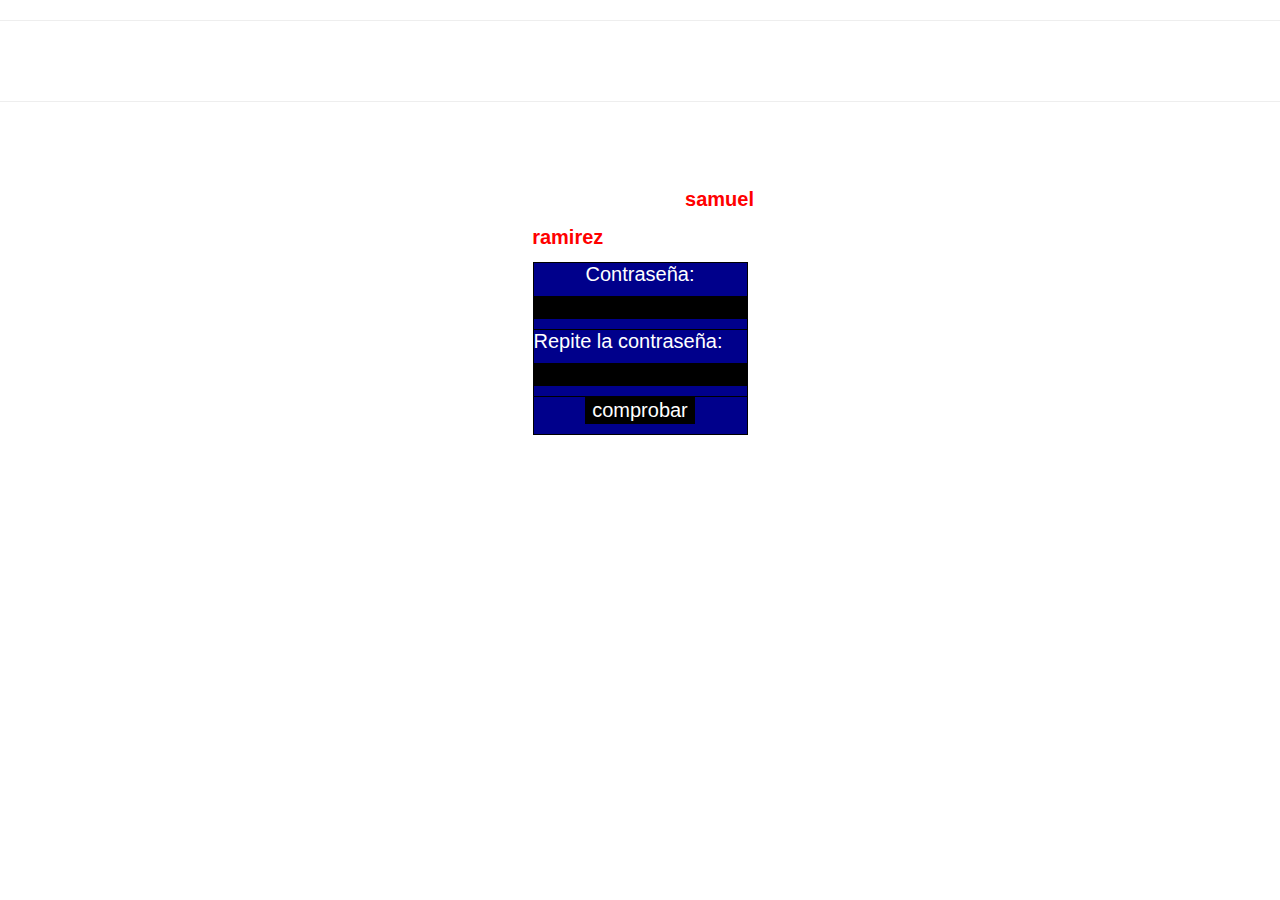
<file: index.html>
<html>
<head>
<title> Ingresar el nombre de usuario </title>
	<title>Tiendas Tec.S</title>
	<link rel="stylesheet"
		  type="text/css"
		  href="bootstrap.css"/>
<script>
function comprobarClave(){
	clave1= document.f1.clave1.value
	clave2= document.f1.clave2.value
	if(clave1=="samuel" && clave2=="ramirez"){
		alert("Las contraseñas coinciden...\n Adelante");
		var href = "ventas.html";
		window.location=href;
}
else{
	alert("las contraseñas ingresadas son diferentes..\n vuelve a intentarlo otra vez.");
	var href= "index.html";
	window.location=href;
	};
}

</script>
</head>
<body>
<center>
<hr color="black">
<center><h1> Validar  contraseña y la repeticion de la contraseña  </h1></center>
<hr color="black">
<h2> Escribe la contraseña , una en cada campo y pulsa el boton, javascript te dira si son iguales</h2>
<br>
<p>La contraseña es "<b>samuel</b>"</p>
<p>Escribe "<b>ramirez</b>" en Repite la contraseña </p>
<table>
<form action="" name="f1">
<tr>
<td>
<center><p>Contraseña:
</td>
</tr>
<tr>
<td> 
<input type="password" name="clave1" size ="20"> </p></center>
</td>
</tr>
<tr>
<td>
<p>Repite la contraseña: 
</td>
</tr>
<tr>
<td>
<input type="password" name="clave2" size ="20"> </p>
</td>
</tr>
<tr>
<td>
<center><p><input type="button" value="comprobar" onClick="comprobarClave()"></center></p>
</td>
</tr>
</form>
</center>
</body>
</html>
</file>
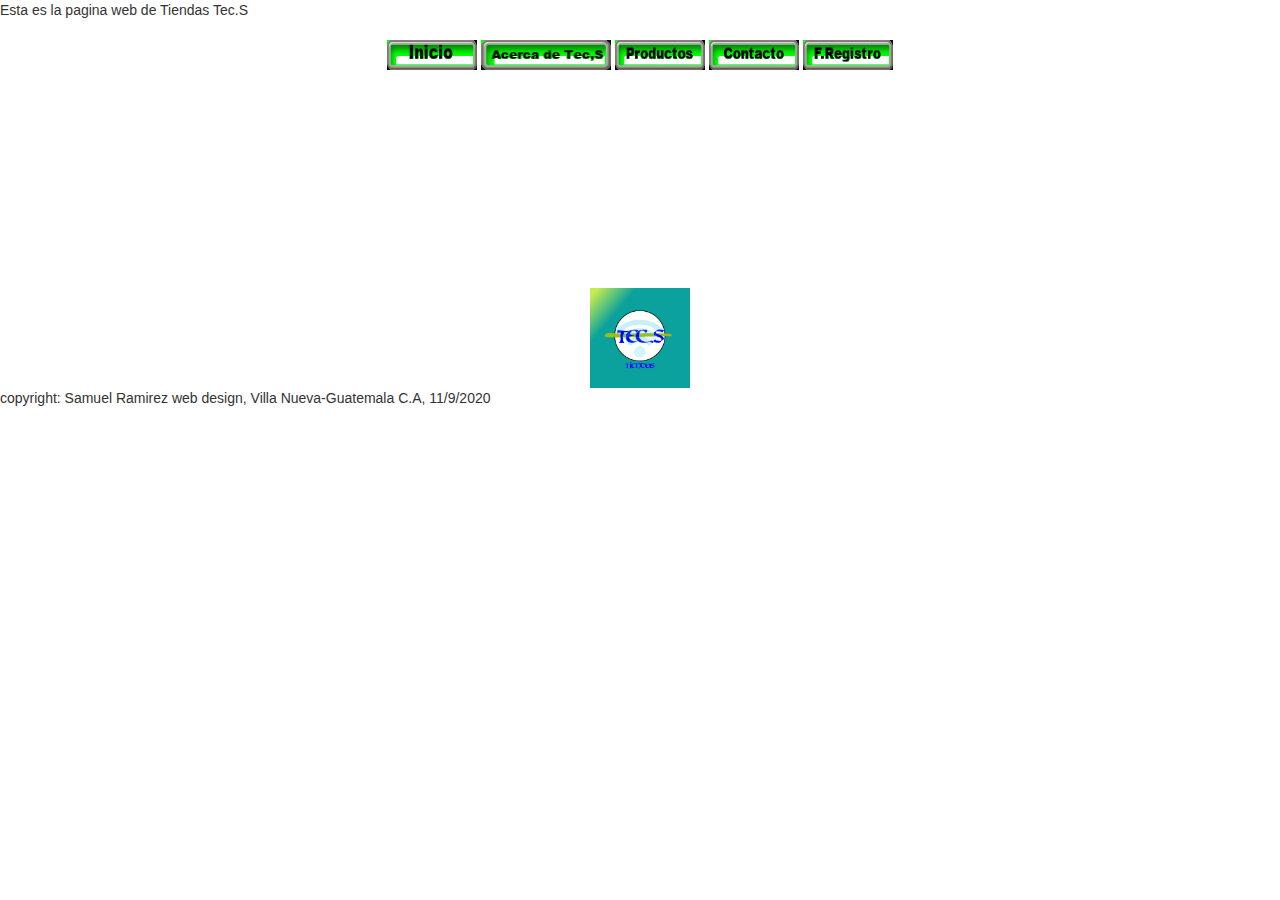
<file: aboutme.html>
<html>
	<head>
		<title>Acerca de Tec.S</title>
<link rel="stylesheet"
		  type="text/css"
		  href="bootstrap.css"/>
		</head>
	<body>
	<header>Esta es la pagina web de Tiendas Tec.S</header><br>
	<center>
		<a href="ventas.html"><img src=1.gif width="90" height="30"></a>
		<a href="aboutme.html"><img src=2.gif width="130" height="30"></a>
		<a href="productos.html"><img src=3.gif width="90" height="30"></a>
		<a href="contact.html"><img src=4.gif width="90" height="30"></a>
		<a href="formulario.html"><img src=5.gif width="90" height="30"></a>
        </center>

		<center><h1>Acerca de Tec.S</h1></center>

		<h2>¿Que es Tec.S?</h2>
		<p>Tec.s es una tienda de venta de telefonos online que ofrece dispostivos de alta calidad con los mejores planes de garantia y los mejores precios del mercado actual 
			Somos una tienda con experiencia en el mercado, tenemos 5 años entregando dispositivos de alta calidad. Somos tu mejor opcion.

		    <center><img src="grhaphi\tec.jpeg" width="100" height="100"></center>
		    <footer>copyright: Samuel Ramirez web design, Villa Nueva-Guatemala C.A, 11/9/2020 </footer>
	</body>
</html>
</file>
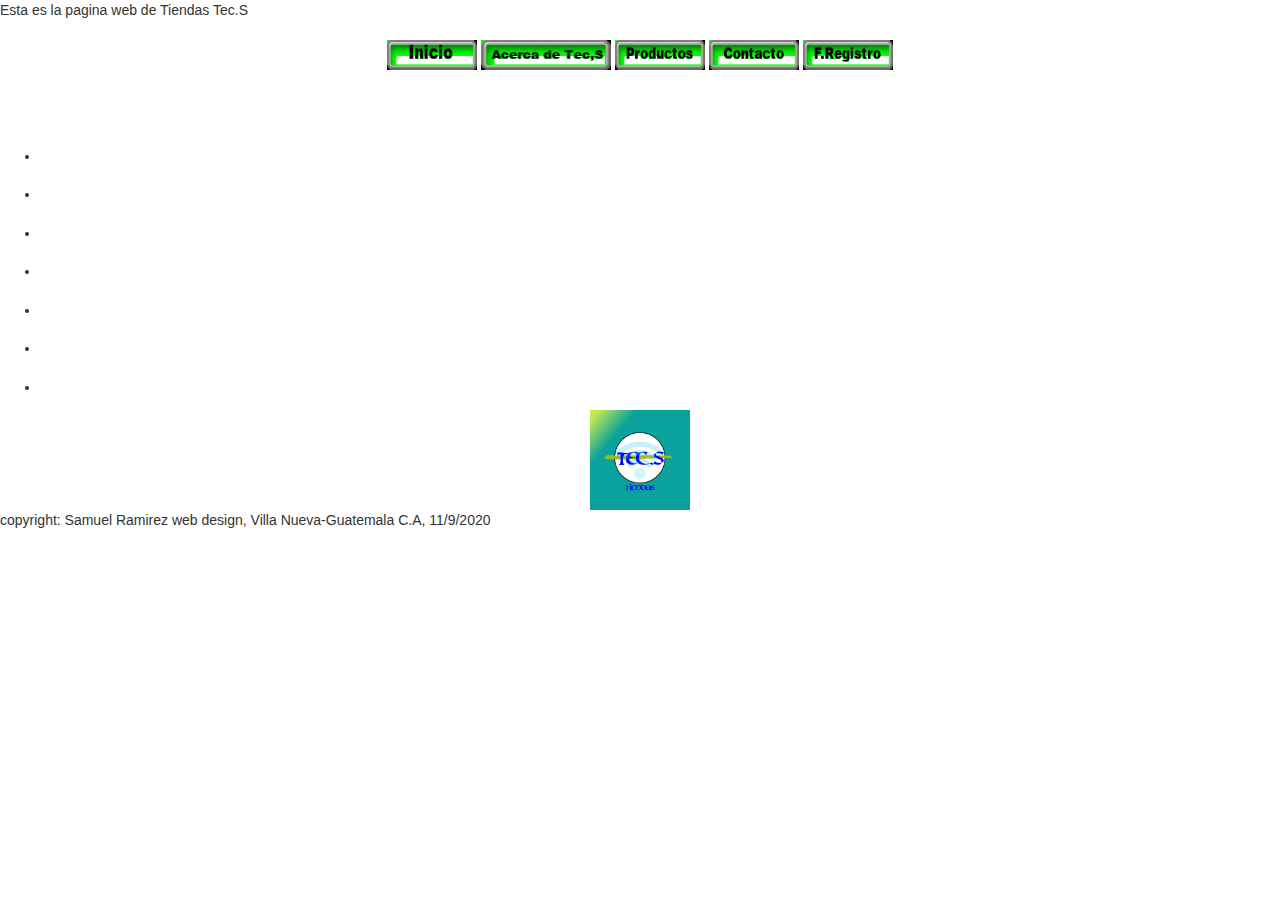
<file: contact.html>
<html>
	<head>
		<title>Contacto</title>
		<link rel="stylesheet"
		  type="text/css"
		  href="bootstrap.css"/>
	</head>
	<body>
    <header>Esta es la pagina web de Tiendas Tec.S</header><br>
     <center>
		<a href="ventas.html"><img src=1.gif width="90" height="30"></a>
		<a href="aboutme.html"><img src=2.gif width="130" height="30"></a>
		<a href="productos.html"><img src=3.gif width="90" height="30"></a>
		<a href="contact.html"><img src=4.gif width="90" height="30"></a>
		<a href="formulario.html"><img src=5.gif width="90" height="30"></a>
        </center>

		<h1>
		Detalles de contacto
		</h1>
		<ul>
			<li><p>Direccion de la empresa: 4 calle 2-44 zona 1</li>
			<li><p>Villa nueva</p></li>
			<li><p>Guatemala</p></li>
			<li><p>Números: 5635-4745. 6243-5789</p></li>
			<li><p>Correo electronico: tecsconsultas@gmail.com </p></li>
			<li><p>Pagina de facebook: Tiendas Tec.s</p></li>
			<li><p>Instragram: Tiendatecs77</p></li>
		</ul>
		 <center><img src="grhaphi\tec.jpeg" width="100" height="100"></center>
		 <footer>copyright: Samuel Ramirez web design, Villa Nueva-Guatemala C.A, 11/9/2020 </footer>
	</body>
</html>
</file>
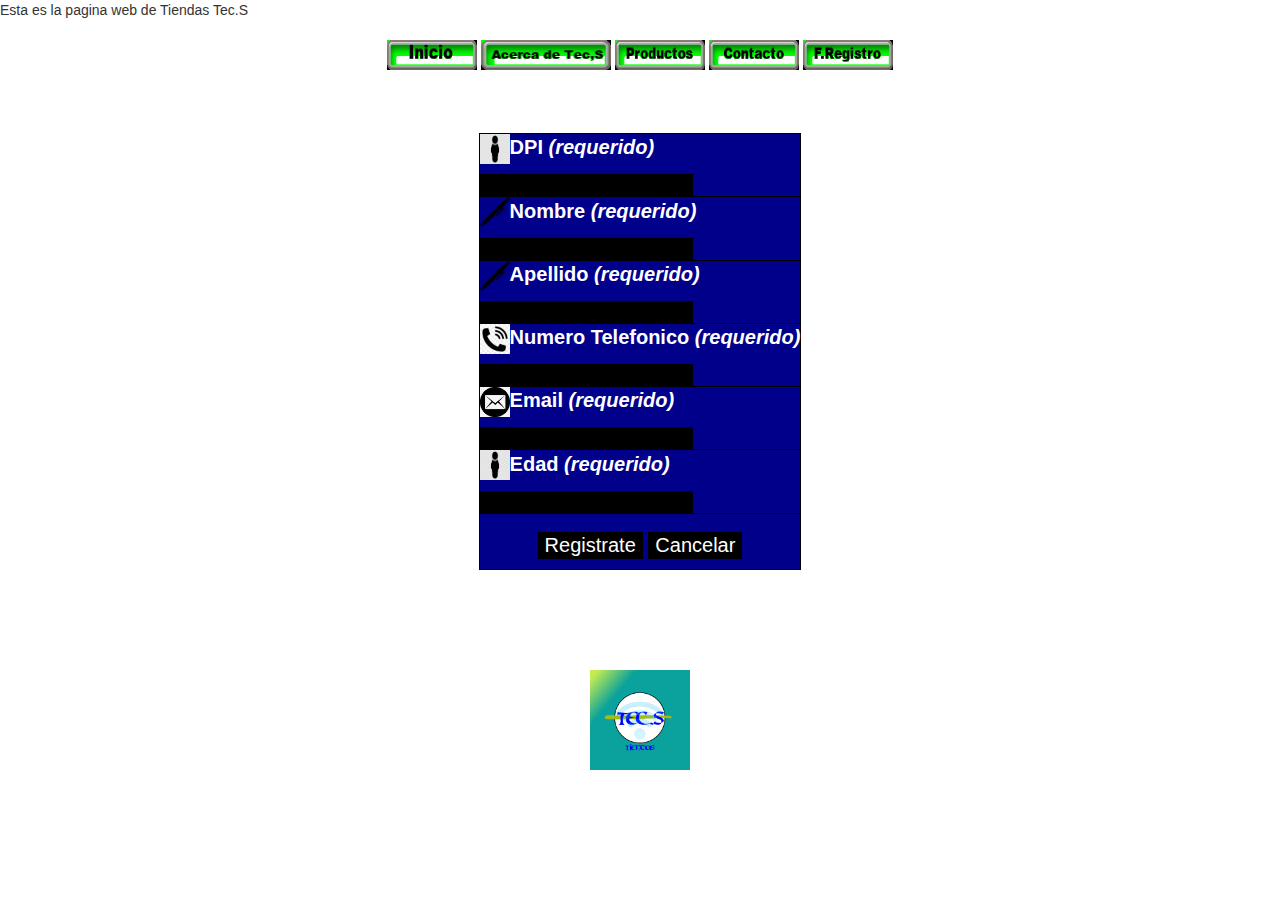
<file: formulario.html>
<HTML>
<HEAD>
<TITLE> Formulario para el envió de datos </TITLE>
 <link rel="stylesheet"
      type="text/css"
      href="bootstrap.css"/>  
</HEAD>
<BODY>
<header>Esta es la pagina web de Tiendas Tec.S</header><br>
  <center>
    <a href="ventas.html"><img src=1.gif width="90" height="30"></a>
    <a href="aboutme.html"><img src=2.gif width="130" height="30"></a>
    <a href="productos.html"><img src=3.gif width="90" height="30"></a>
    <a href="contact.html"><img src=4.gif width="90" height="30"></a>
    <a href="formulario.html"><img src=5.gif width="90" height="30"></a>
  </center>

	<div class="group"> 
  <form action="registro.php" method="POST">
  <h2><center><em>Formulario de regitros para compras</em></center></h2>

 <center>
  <table>
  <tr>
  <td>
  <p><img src="dpi.jpg" width="30" height="30"><label for="dpi">DPI <span><em>(requerido)</em></span></label></p>
  <input type="text" name="dpi" class="form-input" required/>
  </td>
  </tr>
  <tr>
  <td>
   <p><img src="apellido.png" width="30" height="30"><label for="nombre">Nombre <span><em>(requerido)</em></span></label></p>
   <input type="text" name="nombre" class="form-input" required/>
  </td>
  </tr>
  <tr>
  <td>
  <p><img src="apellido.png" width="30" height="30"><label for="apellido">Apellido <span><em>(requerido)</em></span></label></p>
  <input type="text" name="apellido" class="form-input" required/>
  </td>
  </tr>
  <tr>
  <td>
  <p><img src="numero.jpg" width="30" height="30"><label for="numero">Numero Telefonico <span><em>(requerido)</em></span></label></p>
  <input type="text" name="numero" class="form-input" required/>
  </td>
 </tr>
  <tr>
  <td>
  <p><img src="email.jpg" width="30" height="30"><label for="email">Email <span><em>(requerido)</em></span></label></p>
  <input type="text" name="email" class="form-input" required/>
  </td>
  </tr>
  <tr>
  <td>
  <p><img src="dpi.jpg" width="30" height="30"><label for="edad">Edad <span><em>(requerido)</em></span></label></p>
   <input type="text" name="edad" class="form-input" required/>
  </td>
  </tr>
  <tr>
  <td>
  <br>
  </center>
  <center><p><input class="form-btn" name="submit" type="submit" value="Registrate"/>   <input  class = "form-btn" name = "reset" type = "reset" value = "Cancelar"/></p></center>
  </td>
  </tr>
</table>
</form>
 <h2>Gracias por registrarse uno de nuestros vendedores se comunicara con usted por medio de mensaje a su correo electronico</h2>
</div>
 <center><img src="grhaphi\tec.jpeg" width="100" height="100"></center>
</BODY>
</HTML>
</file>
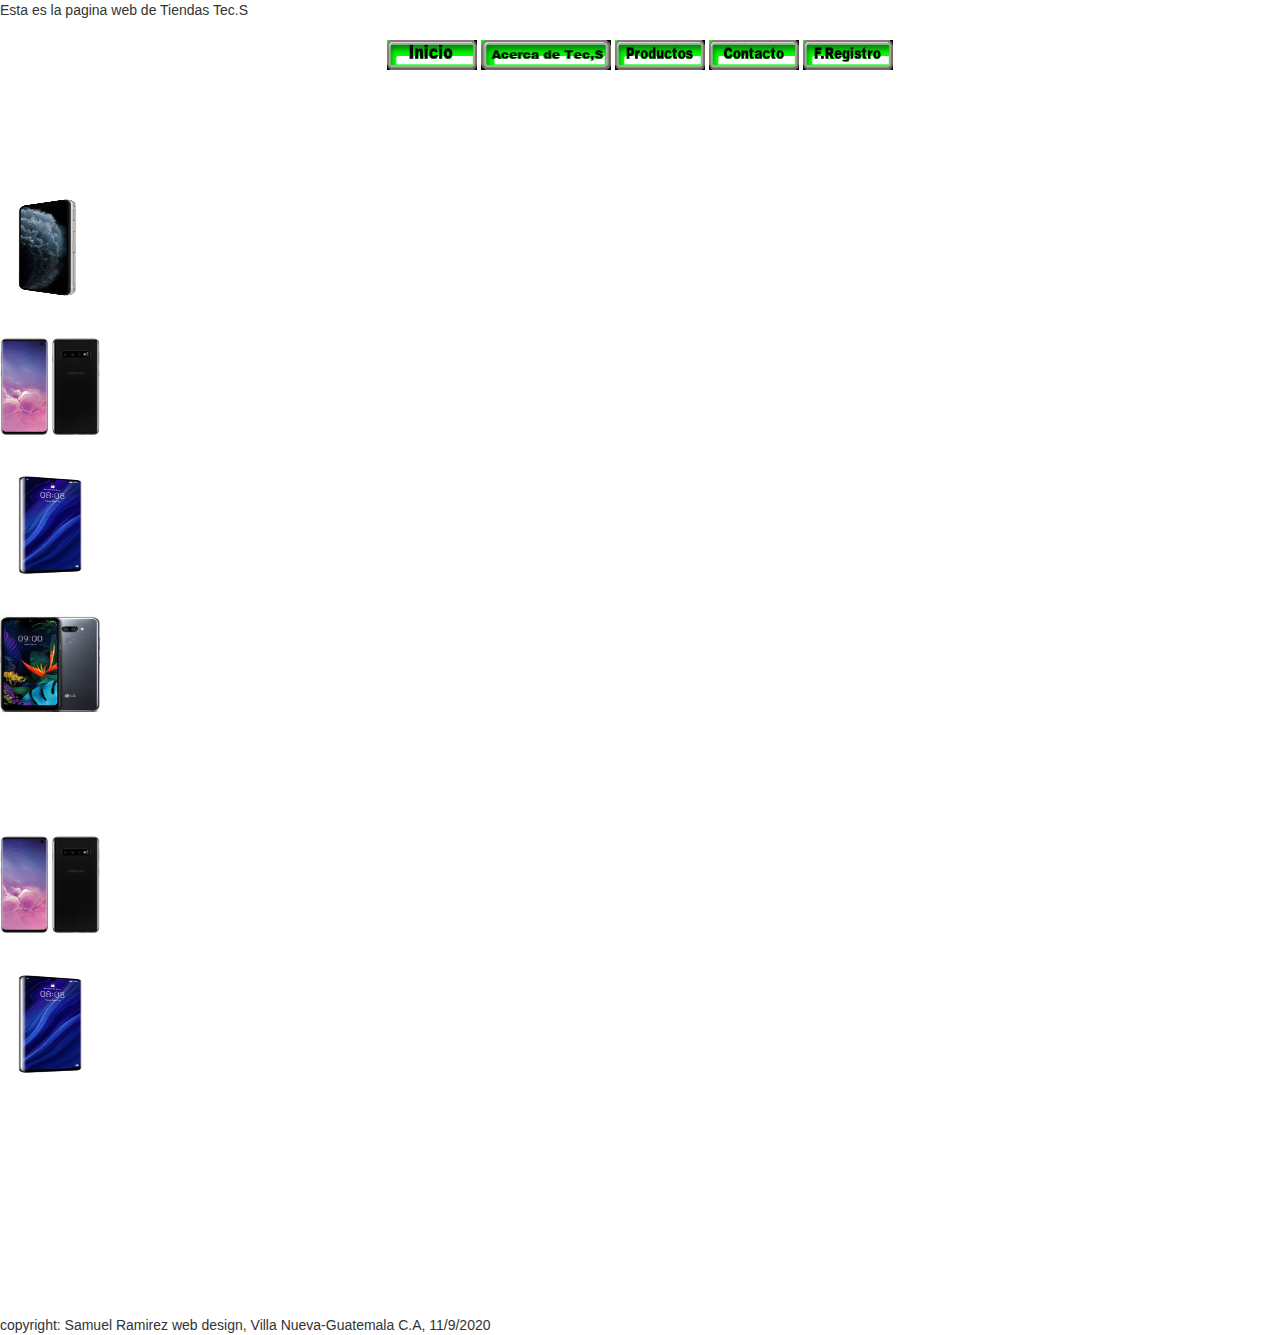
<file: productos.html>
<html>
	<head>
		<title>Productos</title>
<link rel="stylesheet"
		  type="text/css"
		  href="bootstrap.css"/>
	</head>
	<body>
		<header>Esta es la pagina web de Tiendas Tec.S</header><br>
	<center>
		<a href="ventas.html"><img src=1.gif width="90" height="30"></a>
		<a href="aboutme.html"><img src=2.gif width="130" height="30"></a>
		<a href="productos.html"><img src=3.gif width="90" height="30"></a>
		<a href="contact.html"><img src=4.gif width="90" height="30"></a>
		<a href="formulario.html"><img src=5.gif width="90" height="30"></a>
        </center>
		

		<center><h1>Productos </h1></center>
		<p>Por el momento tenemos estos dispositivos en existencia </p> <br>
      <img src="grhaphi\iphone.jpg" width="100" height="100"> <br> <p> Iphone 11 precio Q.10,000.00</p> 
	  <img src="grhaphi\samsung.jpg" width="100" height="100"> <br> <p>Samsung S10 Precio Q.8000.00</p>
	  <img src="grhaphi\huawei.jpg" width="100" height="100"> <br> <p>Huawei P30 Precio Q.6000.00</p> 
	  <img src="grhaphi\LG.jpg" width="100" height="100"> <br> <p> LG k50 precio Q.1000.00 </p><br>   
		<center><h2>Ofertas</h2></center>
		<img src="grhaphi\samsung.jpg" width="100" height="100"> <br> <p>Samsung S10 2019 Precio Q.6500.00</p>
	    <img src="grhaphi\huawei.jpg" width="100" height="100"> <br> <p>Huawei P30 2019 Precio Q.5000.00</p> 
		<center><h3>Metodos de pago</h3></center>
		<p>1- Tarjeta de debito o credito al contado sin recargos</p><br>
		<p>2- Tarjeta de debito o credito en pago a cuotas </p><br>
		<p>  Tipo de cuotas: 6 meses, 12 meses, 24 meses y 36 meses</p>

		<footer>copyright: Samuel Ramirez web design, Villa Nueva-Guatemala C.A, 11/9/2020 </footer>
	</body>
</html>
</file>
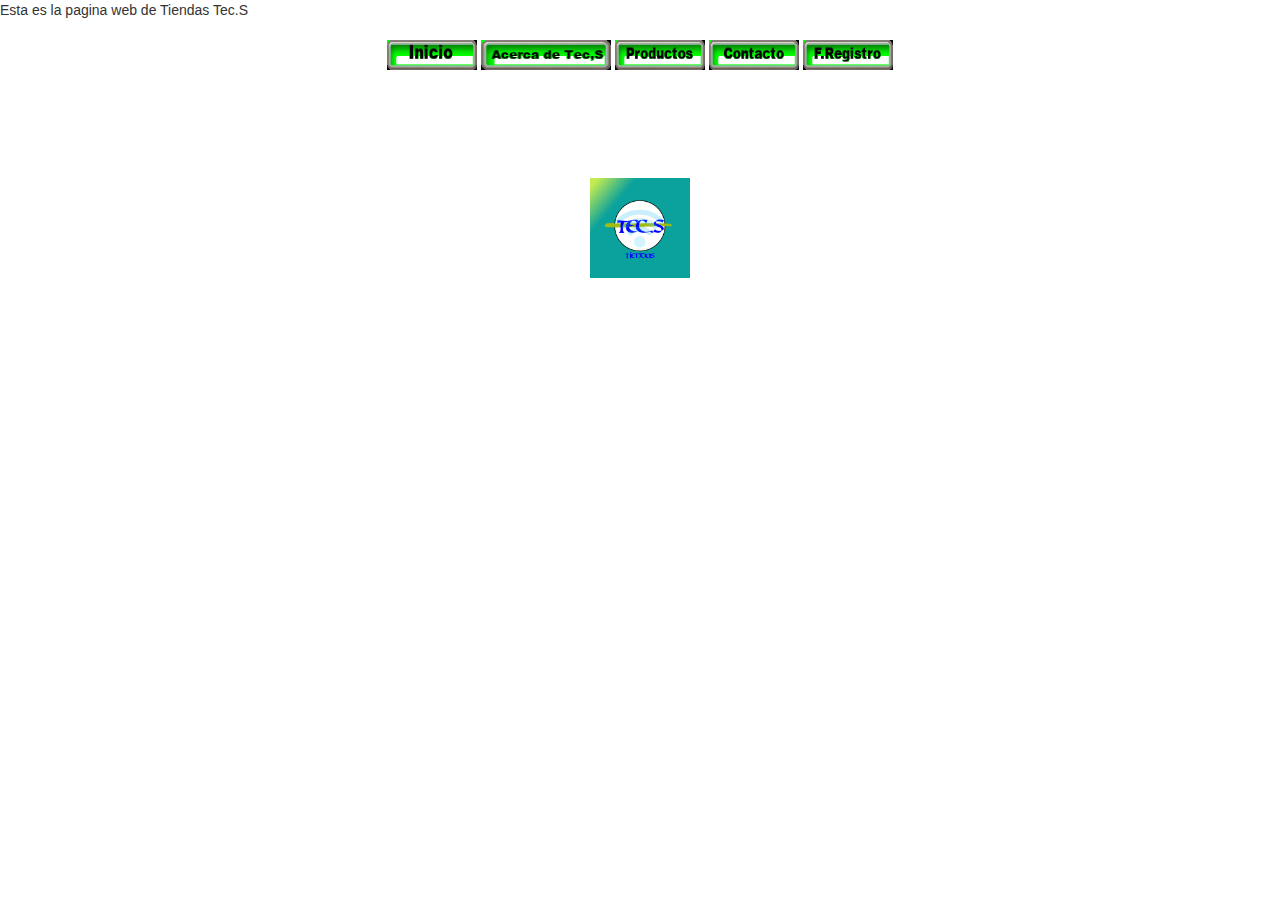
<file: ventas.html>
<html>
	<head>
		<title>Tiendas Tec.S</title>


	<link rel="stylesheet"
		  type="text/css"
		  href="bootstrap.css"/>
	</head>
	<body>
		<header>Esta es la pagina web de Tiendas Tec.S</header><br>
		<center>
		<a href="ventas.html"><img src=1.gif width="90" height="30"></a>
		<a href="aboutme.html"><img src=2.gif width="130" height="30"></a>
		<a href="productos.html"><img src=3.gif width="90" height="30"></a>
		<a href="contact.html"><img src=4.gif width="90" height="30"></a>
		<a href="formulario.html"><img src=5.gif width="90" height="30"></a>
        </center>
      
		</hr>

	<div class="container">
		<h1> Tiendas Tec.S </h1>
        <article>
         <center> <p> Venta de Telefonos </p> <img src="grhaphi\tec.jpeg" width="100" height="100"></center>
		</article>
      
		<div class="row">
			<div class="col-md-5 thin_border">
			  <h2> Misión:</h2> <p>Ofrecer a nuestros clientes dispositivos de calidad con precios menores al mercado estandar, garantisarles su calidad y ofrecerles los mejores seguros para el equipo.</p>
			</div>
			<div class="col-md-5 thin_border">
			  <h2> Visión:</h2><p> Lograr que nuestros clientes confien en nosotros y que se sientan satisfechos con los productos que adquieran tanto en calidad, durabilidad y precio </p>
			</div>
		</div>
	</div>
	</body>
</html>
</file>
